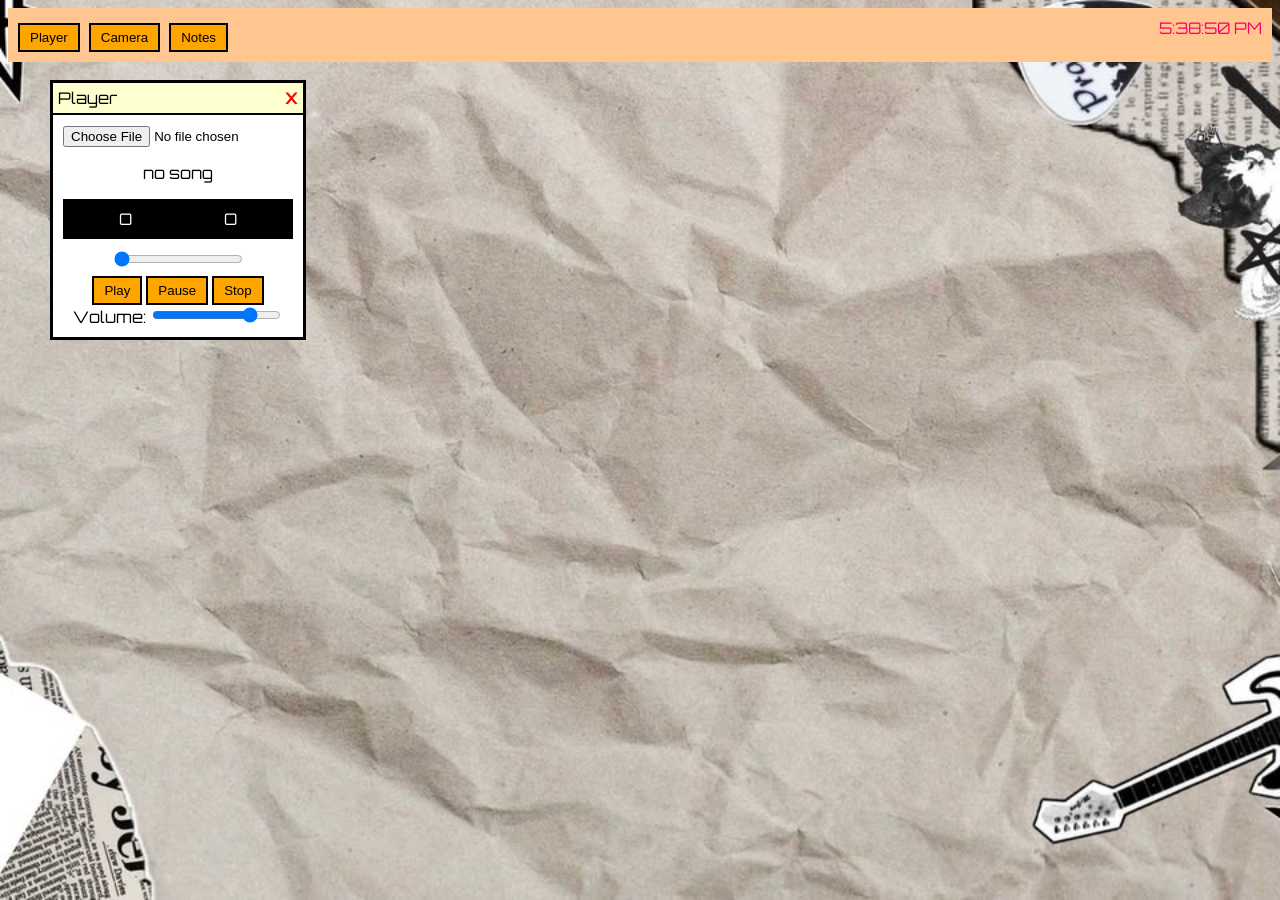
<file: index.html>
<!DOCTYPE html>
<html>
<head>
<title>Walkman</title>
<link rel="stylesheet" href="style.css">
</head>
<body>

<div id="topbar">
  <button id="btn1">Player</button>
  <button id="btn2">Camera</button>
  <button id="btn3">Notes</button>
  <span id="clock">00:00:00</span>
</div>

<div class="box" id="playerBox">
  <div class="boxtop" id="playerTop">
    Player
    <span class="closeX" id="closePlayer">X</span>
  </div>
  <div class="boxbody">
    <input type="file" id="fileInput" accept="audio/*">
    <p id="songName">no song</p>
    <div id="tape">
      <div id="circle1">O</div>
      <div id="circle2">O</div>
    </div>
    <input type="range" id="seekBar" value="0" min="0" max="100">
    <br>
    <button id="playBtn">Play</button>
    <button id="pauseBtn">Pause</button>
    <button id="stopBtn">Stop</button>
    <br>
    Volume:
    <input type="range" id="volBar" value="80" min="0" max="100">
    <audio id="audio" src="https://www.soundhelix.com/examples/mp3/SoundHelix-Song-1.mp3"></audio>
  </div>
</div>

<div class="box" id="cameraBox" style="display:none;">
  <div class="boxtop" id="cameraTop">
    Camera
    <span class="closeX" id="closeCamera">X</span>
  </div>
  <div class="boxbody">
    <video id="webcam" autoplay></video>
    <canvas id="photoCanvas" style="display:none;"></canvas>
    <br>
    <button id="snapBtn">Take Photo</button>
    <a id="saveLink" style="display:none;" download="photo.png">Save Photo</a>
  </div>
</div>

<div class="box" id="notesBox" style="display:none;">
  <div class="boxtop" id="notesTop">
    Notes
    <span class="closeX" id="closeNotes">X</span>
  </div>
  <div class="boxbody">
    <textarea id="notesArea" placeholder="write your songs here"></textarea>
  </div>
</div>

<div class="box" id="calendarBox" style="display:none;">
  <div class="boxtop" id="calendarTop">
    Calendar
    <span class="closeX" id="closeCalendar">X</span>
  </div>
  <div class="boxbody">
    <p id="monthYear">month year</p>
    <div id="calGrid"></div>
  </div>
</div>

<script src="script.js"></script>
</body>
</html>
</file>
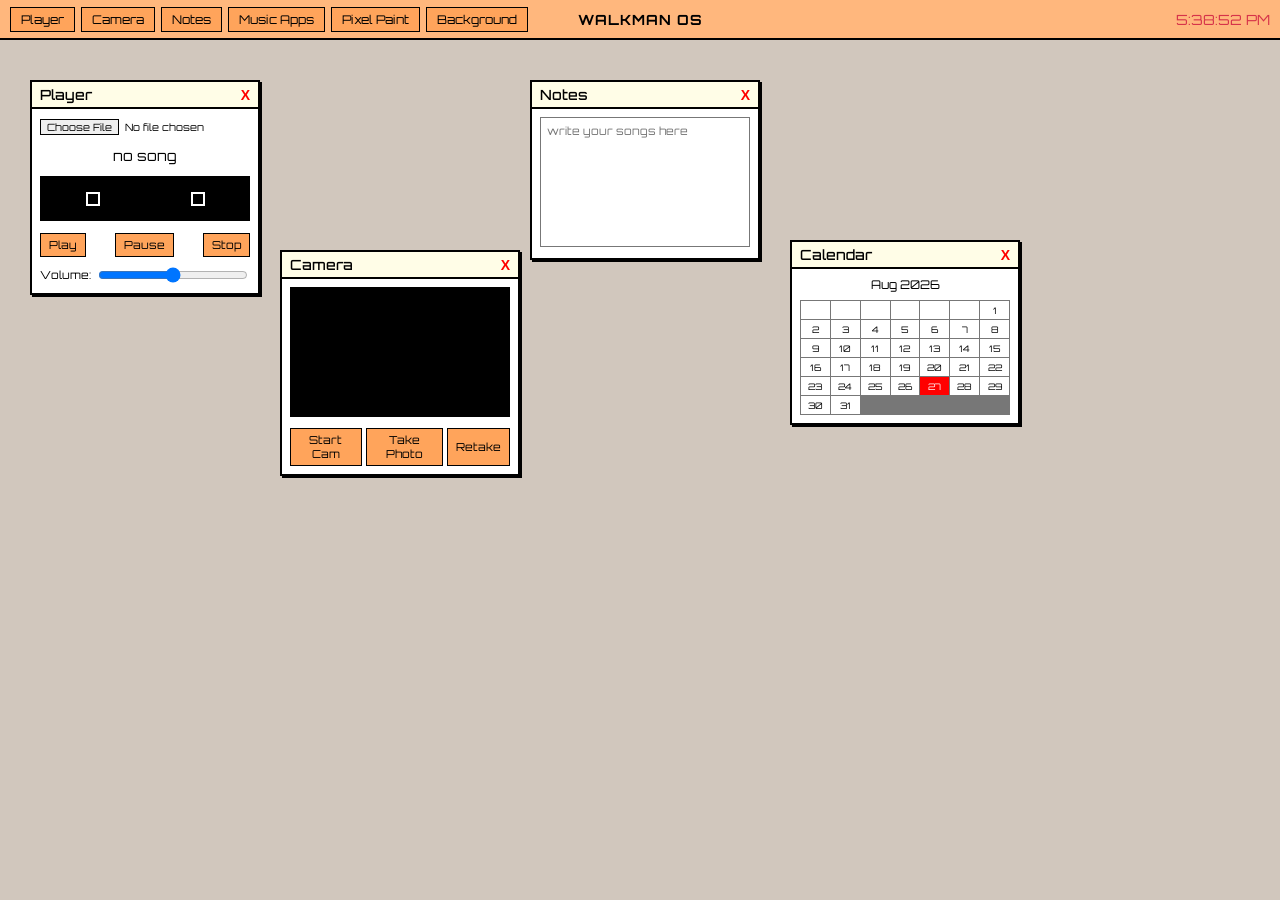
<file: v2/index.html>
<!DOCTYPE html>
<html>
<head>
  <title>Desktop Web App</title>
  <link href="https://fonts.googleapis.com/css2?family=Orbitron:wght@400;500;700&display=swap" rel="stylesheet">
  <link rel="stylesheet" href="style.css">
</head>
<body>

  <!-- TOP BAR -->
  <div class="top-bar">
    <div class="bar-left">
      <button class="top-btn" onclick="openWin('playerWin')">Player</button>
      <button class="top-btn" onclick="openWin('cameraWin')">Camera</button>
      <button class="top-btn" onclick="openWin('notesWin')">Notes</button>
      <button class="top-btn" onclick="openWin('streamWin')">Music Apps</button>
      <button class="top-btn" onclick="openWin('paintWin')">Pixel Paint</button>
      <button class="top-btn" onclick="openWin('bgWin')">Background</button>
    </div>
    
    <!-- CENTER LOGO -->
    <div class="bar-center">
      <span class="os-logo" onclick="openWin('osWin')" title="Click for System Info">WALKMAN OS</span>
    </div>

    <div class="bar-right">
      <span id="clock" onclick="openWin('calWin')" title="Click for Calendar">11:42:25 PM</span>
    </div>
  </div>

  <!-- WALKMAN OS  -->
  <div class="window" id="osWin" style="top: 150px; left: 380px; width: 240px; display: none;">
    <div class="window-header">
      <span>System Info</span>
      <span class="close-x" onclick="closeWin('osWin')">X</span>
    </div>
    <div class="window-body" style="text-align: center;">
      <h3 style="margin: 5px 0 6px 0; font-size: 14px;">WALKMAN OS</h3>
      <p style="font-size: 11px; margin: 0 0 6px 0;">Version 2.0 Desktop</p>
      <p style="font-size: 11px; font-weight: bold; margin: 0 0 10px 0;">Made by Dhruvin</p>
      <button class="action-btn" onclick="closeWin('osWin')">OK</button>
    </div>
  </div>

  <!-- WALKMAN PLAYER-->
  <div class="window" id="playerWin" style="top: 80px; left: 30px; width: 230px;">
    <div class="window-header">
      <span>Player</span>
      <span class="close-x" onclick="closeWin('playerWin')">X</span>
    </div>
    <div class="window-body">
      <!-- Hidden Native Audio Element -->
      <audio id="mainAudio"></audio>

      <input type="file" id="audioFile" accept="audio/*" style="display: none;" onchange="loadAudioTrack(this)">
      <button class="file-btn" onclick="document.getElementById('audioFile').click()">Choose File</button>
      <span id="fileLabel" class="file-text">No file chosen</span>

      <div class="song-title" id="songDisplay">no song</div>

      <div class="viz-box">
        <div class="square-speaker"></div>
        <div class="square-speaker"></div>
      </div>

      <div class="controls-row">
        <button class="action-btn" onclick="playAudio()">Play</button>
        <button class="action-btn" onclick="pauseAudio()">Pause</button>
        <button class="action-btn" onclick="stopAudio()">Stop</button>
      </div>

      <div class="slider-row">
        <span class="slider-label">Volume:</span>
        <input type="range" id="volControl" class="vol-slider" min="0" max="100" value="50" oninput="setVolume(this.value)">
      </div>
    </div>
  </div>

  <!-- CAMERA WITH TAKE PHOTO-->
  <div class="window" id="cameraWin" style="top: 250px; left: 280px; width: 240px;">
    <div class="window-header">
      <span>Camera</span>
      <span class="close-x" onclick="closeWin('cameraWin')">X</span>
    </div>
    <div class="window-body">
      <!-- Live Video Feed -->
      <video id="webcamVideo" autoplay playsinline style="width: 100%; height: 130px; background: black; object-fit: cover;"></video>
      <!-- Captured Snapshot Output -->
      <canvas id="photoCanvas" style="width: 100%; height: 130px; display: none; margin-bottom: 8px; border: 1px solid black;"></canvas>
      
      <div class="btn-center" style="margin-top: 8px; display: flex; gap: 4px; justify-content: center;">
        <button class="action-btn" onclick="startCamera()">Start Cam</button>
        <button class="action-btn" onclick="takePhoto()">Take Photo</button>
        <button class="action-btn" onclick="retakePhoto()">Retake</button>
      </div>
    </div>
  </div>

  <!-- NOTES -->
  <div class="window" id="notesWin" style="top: 80px; left: 530px; width: 230px;">
    <div class="window-header">
      <span>Notes</span>
      <span class="close-x" onclick="closeWin('notesWin')">X</span>
    </div>
    <div class="window-body">
      <textarea class="notes-input" placeholder="write your songs here"></textarea>
    </div>
  </div>

  <!-- CALENDAR -->
  <div class="window" id="calWin" style="top: 240px; left: 790px; width: 230px;">
    <div class="window-header">
      <span>Calendar</span>
      <span class="close-x" onclick="closeWin('calWin')">X</span>
    </div>
    <div class="window-body">
      <div class="cal-title">Aug 2026</div>
      <div class="cal-grid">
        <div class="cal-cell"></div><div class="cal-cell"></div><div class="cal-cell"></div><div class="cal-cell"></div><div class="cal-cell"></div><div class="cal-cell"></div><div class="cal-cell">1</div>
        <div class="cal-cell">2</div><div class="cal-cell">3</div><div class="cal-cell">4</div><div class="cal-cell">5</div><div class="cal-cell">6</div><div class="cal-cell">7</div><div class="cal-cell">8</div>
        <div class="cal-cell">9</div><div class="cal-cell">10</div><div class="cal-cell">11</div><div class="cal-cell">12</div><div class="cal-cell">13</div><div class="cal-cell">14</div><div class="cal-cell">15</div>
        <div class="cal-cell">16</div><div class="cal-cell">17</div><div class="cal-cell">18</div><div class="cal-cell">19</div><div class="cal-cell">20</div><div class="cal-cell">21</div><div class="cal-cell">22</div>
        <div class="cal-cell">23</div><div class="cal-cell">24</div><div class="cal-cell">25</div><div class="cal-cell">26</div><div class="cal-cell active-day">27</div><div class="cal-cell">28</div><div class="cal-cell">29</div>
        <div class="cal-cell">30</div><div class="cal-cell">31</div>
      </div>
    </div>
  </div>

  <!-- MUSIC APPS WINDOW -->
  <div class="window" id="streamWin" style="top: 140px; left: 300px; width: 220px; display: none;">
    <div class="window-header">
      <span>Music Apps</span>
      <span class="close-x" onclick="closeWin('streamWin')">X</span>
    </div>
    <div class="window-body">
      <div class="app-links-grid">
        <a href="https://spotify.com" target="_blank" class="action-btn app-link">Spotify</a>
        <a href="https://youtube.com" target="_blank" class="action-btn app-link">YouTube</a>
        <a href="https://music.apple.com" target="_blank" class="action-btn app-link">Apple Music</a>
        <a href="https://soundcloud.com" target="_blank" class="action-btn app-link">SoundCloud</a>
      </div>
    </div>
  </div>

  <!-- PIXEL PAINTER -->
  <div class="window" id="paintWin" style="top: 150px; left: 540px; width: 210px; display: none;">
    <div class="window-header">
      <span>Pixel Paint</span>
      <span class="close-x" onclick="closeWin('paintWin')">X</span>
    </div>
    <div class="window-body">
      <div id="paintGrid" class="paint-grid"></div>
      <div class="paint-tools">
        <input type="color" id="paintColor" value="#000000">
        <button class="action-btn" onclick="clearCanvas()">Clear</button>
      </div>
    </div>
  </div>

  <!-- BACKGROUND CHANGER -->
  <div class="window" id="bgWin" style="top: 120px; left: 350px; width: 220px; display: none;">
    <div class="window-header">
      <span>Background</span>
      <span class="close-x" onclick="closeWin('bgWin')">X</span>
    </div>
    <div class="window-body">
      <input type="file" id="bgUploader" accept="image/*" style="display: none;" onchange="changeBgImage(this)">
      <button class="action-btn" style="width: 100%; margin-bottom: 8px;" onclick="document.getElementById('bgUploader').click()">Choose Image</button>
      <button class="action-btn" style="width: 100%;" onclick="resetBg()">Reset Background</button>
    </div>
  </div>

  <script src="script.js"></script>
</body>
</html>
</file>
<file: style.css>
@import url('https://fonts.googleapis.com/css2?family=Orbitron&family=Quicksand&family=Space+Mono&display=swap');

body {
  background-image: url('ebd9ebf4e7540eeac4305df93ff34bb1.jpg');
  background-size: cover;      
  background-position: center;  
  background-repeat: no-repeat;  
  background-attachment: fixed; 
}

#topbar {
  background-color: rgb(255, 199, 143);
  padding: 10px;
  color: white;
  font-family: 'Orbitron', sans-serif;
}

#topbar button {
  margin-right: 5px;
}

#clock {
  float: right;
  color: rgb(255, 0, 106);
  font-family: 'Orbitron', sans-serif;
}

.box {
  background-color: white;
  border: 3px solid black;
  font-family: 'Orbitron', sans-serif;
  width: 250px;
  position: absolute;
  top: 80px;
  left: 50px;
}

.boxtop {
  background-color: rgb(254, 255, 207);
  padding: 5px;
  border-bottom: 2px solid black;
  cursor: pointer;
}

.closeX {
  float: right;
  cursor: pointer;
  color: red;
  font-weight: bold;
}

.boxbody {
  padding: 10px;
  text-align: center;
}

#tape {
  background-color: black;
  color: white;
  padding: 10px;
  display: flex;
  justify-content: space-around;
  margin: 10px 0;
}

.spin {
  animation: spin 1s linear infinite;
}

@keyframes spin {
  from { transform: rotate(0deg); }
  to { transform: rotate(360deg); }
}

button {
  background-color: orange;
  border: 2px solid black;
  padding: 5px 10px;
  margin-top: 5px;
  cursor: pointer;
}

#webcam {
  width: 100%;
  background-color: black;
}

#notesArea {
  width: 100%;
  height: 100px;
}

#calGrid {
  display: grid;
  grid-template-columns: repeat(7, 1fr);
  gap: 2px;
}

#calGrid div {
  border: 1px solid black;
  text-align: center;
  font-size: 12px;
}

.today {
  background-color: red;
  color: white;
}
</file>
<file: v2/style.css>
* {
  box-sizing: border-box;
}

body {
  margin: 0;
  padding: 0;
  font-family: 'Orbitron', sans-serif;
  font-size: 14px;
  background-color: #d1c7bd;
  background-size: cover;
  background-position: center;
  background-repeat: no-repeat;
  height: 100vh;
  overflow: hidden;
}

.top-bar {
  background-color: #ffb77d;
  height: 40px;
  border-bottom: 2px solid black;
  display: flex;
  justify-content: space-between;
  align-items: center;
  padding: 0 10px;
  user-select: none;
}

.bar-left {
  display: flex;
  gap: 6px;
}

.top-btn {
  font-family: 'Orbitron', sans-serif;
  font-size: 12px;
  background-color: #ffa45b;
  border: 1px solid black;
  padding: 4px 10px;
  cursor: pointer;
}

.bar-center {
  position: absolute;
  left: 50%;
  transform: translateX(-50%);
}

.os-logo {
  font-weight: 700;
  font-size: 14px;
  letter-spacing: 1px;
  color: black;
  cursor: pointer;
}

.bar-right {
  font-family: 'Orbitron', sans-serif;
  font-size: 14px;
  color: #d6334a;
}

#clock {
  cursor: pointer;
}

.window {
  position: absolute;
  background-color: #fffde7;
  border: 2px solid black;
  box-shadow: 2px 2px 0px black;
  user-select: none;
}

.window-header {
  background-color: #fffde7;
  border-bottom: 2px solid black;
  padding: 4px 8px;
  font-size: 14px;
  display: flex;
  justify-content: space-between;
  align-items: center;
  font-weight: 500;
  cursor: move; /* Drag handle indicator */
}

.close-x {
  color: red;
  font-family: sans-serif;
  font-size: 14px;
  cursor: pointer;
  font-weight: bold;
}

.window-body {
  background-color: white;
  padding: 8px;
  user-select: auto;
}

.file-btn {
  font-family: 'Orbitron', sans-serif;
  font-size: 10px;
  background-color: #efefef;
  border: 1px solid black;
  cursor: pointer;
}

.file-text {
  font-size: 10px;
  margin-left: 2px;
}

.song-title {
  font-family: 'Orbitron', sans-serif;
  font-size: 14px;
  text-align: center;
  margin: 12px 0;
}

.viz-box {
  background-color: black;
  height: 45px;
  display: flex;
  justify-content: space-around;
  align-items: center;
  margin-bottom: 12px;
}

.square-speaker {
  width: 14px;
  height: 14px;
  border: 2px solid white;
}

.controls-row {
  display: flex;
  justify-content: space-between;
  margin-bottom: 8px;
}

.action-btn {
  font-family: 'Orbitron', sans-serif;
  font-size: 11px;
  background-color: #ffa45b;
  border: 1px solid black;
  padding: 4px 8px;
  cursor: pointer;
}

.slider-row {
  display: flex;
  align-items: center;
  gap: 5px;
}

.slider-label {
  font-size: 11px;
}

.vol-slider {
  flex-grow: 1;
}

.cam-box {
  background-color: black;
  height: 130px;
  margin-bottom: 8px;
}

.btn-center {
  text-align: center;
}

.notes-input {
  width: 100%;
  height: 130px;
  border: 1px solid #777;
  font-family: 'Orbitron', sans-serif;
  font-size: 11px;
  padding: 6px;
  resize: none;
}

.cal-title {
  font-family: 'Orbitron', sans-serif;
  font-size: 12px;
  text-align: center;
  margin-bottom: 8px;
}

.cal-grid {
  display: grid;
  grid-template-columns: repeat(7, 1fr);
  gap: 1px;
  border: 1px solid #777;
  background-color: #777;
}

.cal-cell {
  background-color: white;
  height: 18px;
  display: flex;
  align-items: center;
  justify-content: center;
  font-family: 'Orbitron', sans-serif;
  font-size: 9px;
}

.cal-cell.active-day {
  background-color: red;
  color: white;
}

.app-links-grid {
  display: flex;
  flex-direction: column;
  gap: 6px;
}

.app-link {
  text-decoration: none;
  color: black;
  text-align: center;
  display: block;
}

.paint-grid {
  width: 192px;
  height: 192px;
  border: 1px solid black;
  display: grid;
  grid-template-columns: repeat(16, 12px);
  grid-template-rows: repeat(16, 12px);
  margin-bottom: 8px;
}

.pixel-cell {
  background-color: white;
  border: 1px solid #eee;
  cursor: pointer;
}

.paint-tools {
  display: flex;
  justify-content: space-between;
  align-items: center;
}
</file>
